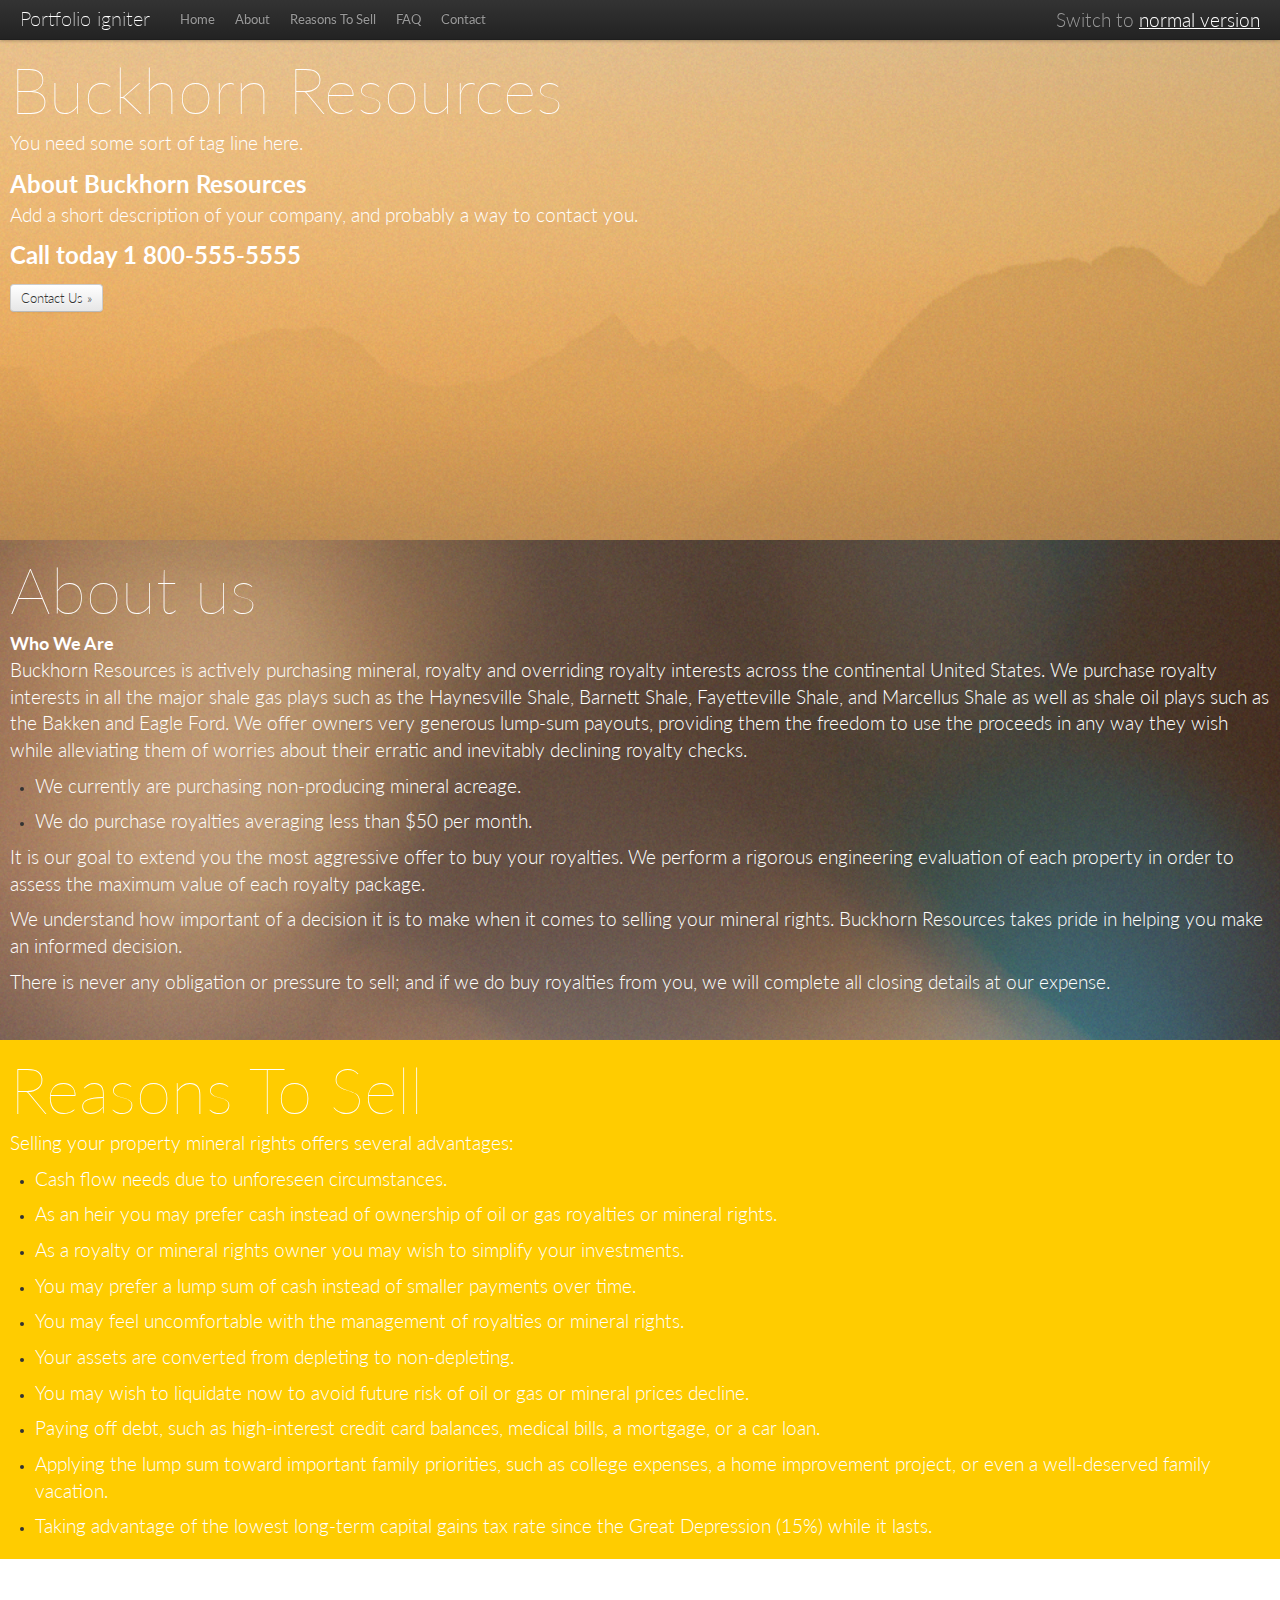
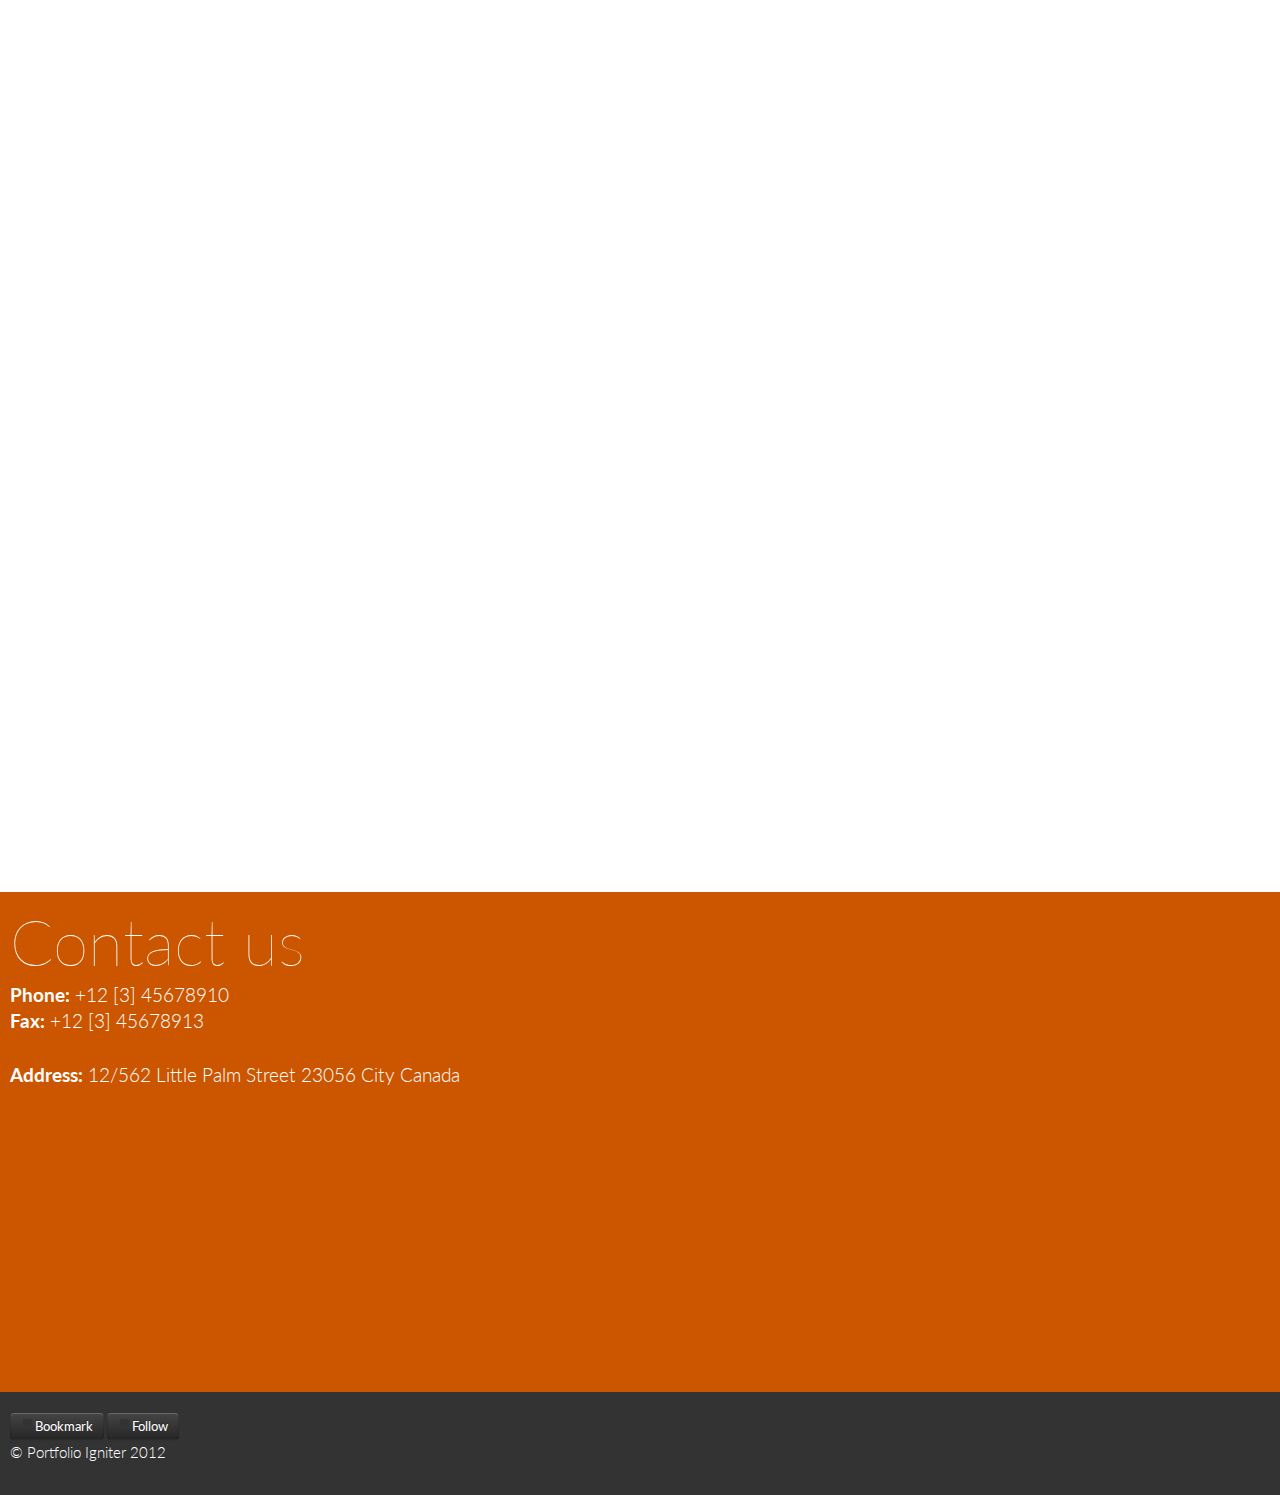
<file: public/mobile.html>
<!DOCTYPE HTML>
<html>
    <head>
    <meta charset="utf-8">
    <meta name="viewport" content="width=device-width, initial-scale=1.0">
    <title>Buckhorn Resources</title>
    <link href="css/bootstrap.css" rel="stylesheet" type="text/css">
    <link href="css/bootstrap-responsive.css" rel="stylesheet" type="text/css">
    <link href="css/render.mobile.css" rel="stylesheet" type="text/css" />
<script type="text/javascript" src="http://ajax.aspnetcdn.com/ajax/jQuery/jquery-1.7.1.min.js"></script>
<script type="text/javascript" src="js/jquery.parallax-1.1.js"></script>
<script type="text/javascript" src="js/bootstrap-scrollspy.js"></script>
<script type="text/javascript" src="js/bootstrap-collapse.js"></script>
<script type="text/javascript" src="js/jquery.localscroll-1.2.7-min.js"></script>
<script type="text/javascript" src="js/jquery.scrollTo-1.4.2-min.js"></script>
    <link href='http://fonts.googleapis.com/css?family=Lato:100,300,400,700,900,100italic,300italic,400italic,700italic,900italic' rel='stylesheet' type='text/css'>
    <!-- page fade effect - this simple trick first waits for page to load(images, content) and after it's loaded fades it. You can remove it by deleting this section. -->
    <style>#page {opacity:0;}</style>
    </head>

    <body>
<div class="navbar navbar-fixed-top">
      <div class="navbar-inner">
    <div class="container-fluid"> <a class="btn btn-navbar" data-toggle="collapse" data-target=".nav-collapse"> <span class="icon-bar"></span> <span class="icon-bar"></span> <span class="icon-bar"></span> </a> <a class="brand" href="#">Portfolio igniter</a>
          <div class="nav-collapse">
        <ul id="navi" class="nav">
          <li><a href="#home">Home</a></li>
          <li><a href="#second">About</a></li>
          <li><a href="#third">Reasons To Sell</a></li>
          <li><a href="#fourth">FAQ</a></li>
          <li><a href="#fifth">Contact</a></li>
            </ul>
        <p class="navbar-text pull-right">Switch to <a href="index.html">normal version</a></p>
      </div>
          <!--/.nav-collapse --> 
        </div>
  </div>
    </div>
<div class="container-fluid mobile"> 
      <div class="row-fluid">
    <div class="span12">
         
        <div class="row-fluid">
              <div id="home" class="span12">
                <div class="content">
                  <h1>Buckhorn Resources </h1>
                  <p>You need some sort of tag line here.</p>
                  <h2>About Buckhorn Resources</h2>
                  <p>Add a short description of your company, and probably a way to contact you.</p>
                  <p><h2>Call today 1 800-555-5555</h2></p>
                  <p><a class="btn" href="#fifth">Contact Us »</a></p>
                </div>
              </div>
        </div>
              <!--/row-fluid--> 
            
      </div>
          <!--#home--> 
          
          <!--#second-->
          <div class="row-fluid">
              <div id="second" class="span12">
                <div class="content">
                  <h1>About us</h1>
                  <h3>Who We Are</h3>
                  <p>Buckhorn Resources is actively purchasing mineral, royalty and overriding royalty interests across the continental United States. We purchase royalty interests in all the major shale gas plays such as the Haynesville Shale, Barnett Shale, Fayetteville Shale, and Marcellus Shale as well as shale oil plays such as the Bakken and Eagle Ford. We offer owners very generous lump-sum payouts, providing them the freedom to use the proceeds in any way they wish while alleviating them of worries about their erratic and inevitably declining royalty checks. </p>
                  
                    <ul>
                      <li><p>We currently are purchasing non-producing mineral acreage.</p></li>
                      <li><p>We do purchase royalties averaging less than $50 per month.</p></li>
                    </ul>
                  
                  <p>
                    It is our goal to extend you the most aggressive offer to buy your royalties. We perform a rigorous engineering evaluation of each property in order to assess the maximum value of each royalty package.
                  </p>
                  <p>
                    We understand how important of a decision it is to make when it comes to selling your mineral rights. Buckhorn Resources takes pride in helping you make an informed decision.
                  </p>
                  <p>
                    There is never any obligation or pressure to sell; and if we do buy royalties from you, we will complete all closing details at our expense.
                  </p>
                  
                </div>
              </div>
          </div>
        <!--.story--> 
      
          <!--#second--> 
          
          <!--#third-->
        <div class="row-fluid">
              <div id="third" class="span12">
                <div class="content">
                  <h1>Reasons To Sell</h1>
                  <p>Selling your property mineral rights offers several advantages:</p>
                   <ul>
                     <li><p>Cash flow needs due to unforeseen circumstances.</p></li>
                     <li><p>As an heir you may prefer cash instead of ownership of oil or gas royalties or mineral rights.</p></li>
                     <li><p>As a royalty or mineral rights owner you may wish to simplify your investments.</p></li>
                     <li><p>You may prefer a lump sum of cash instead of smaller payments over time.</p></li>
                     <li><p>You may feel uncomfortable with the management of royalties or mineral rights.</p></li>
                     <li><p>Your assets are converted from depleting to non-depleting.</p></li>
                     <li><p>You may wish to liquidate now to avoid future risk of oil or gas or mineral prices decline.</p></li>
                     <li><p>Paying off debt, such as high-interest credit card balances, medical bills, a mortgage, or a car loan.</p></li>
                     <li><p>Applying the lump sum toward important family priorities, such as college expenses, a home improvement project, or even a well-deserved family vacation.</p></li>
                     <li><p>Taking advantage of the lowest long-term capital gains tax rate since the Great Depression (15%) while it lasts.                  </p></li>
                   </ul>                                   
                </div>
              </div>    
        </div>
          <!--#third--> 
          
          <!--#fourth-->
        <div class="row-fluid">
              <div id="fourth" class="span12">
              <div class="content">
                <h1>FAQ</h1>
                <dl>
                  <dt><p><strong>How long will it take to sell my royalties and receive my lump-sum payment?</strong></p></dt>
                  <dd><p>Our acquisition representatives are standing by now to begin our assessment of your royalty holdings. Once we hear from you, our goal is to extend you an offer within 24 hours. If you accept our offer, we will complete our pre-closing due diligence and issue payment right away. Depending on your situation and your royalty holdings, we can expedite this process for payment within a matter of a few days or even a few hours. </p></dd>
                  
                  <dt><p><strong>How does Buckhorn Resources determine an offer amount? </strong></p></dt>
                  <dd><p>We perform an in depth assessment of each royalty interest in order to extend the most generous offer possible. This assessment involves reviewing the production history of each well and forecasting future production using petroleum engineering best practices. We combine these forecasted production volumes with aggressive market expectations for future oil and gas prices in projecting royalty payments over the remaining productive life for each well. The end result of this process is a professionally-engineered, fair-market valuation that in most cases would cost the individual royalty owner thousands of dollars to have done by a third-party engineering firm.</p></dd>

                  <dt><p><strong>Do all mineral and royalty interests lose value over time?</strong></p></dt>
                  <dd><p>Yes. Oil and gas reserves are finite, and every oil and gas well is destined to be plugged and abandoned. So, although royalty income can increase in the short term due to rises in oil and gas prices or production enhancement projects, you can be certain that your royalty checks will decline over the long run and will one day stop coming.</p></dd>

                <dt><p><strong>Why does Buckhorn Resources want to buy my royalty interests?</strong></p></dt>
                <dd><p>Royalties are worth more to our investors than they are to most individuals and institutions. This is because our investors are able to significantly reduce the uncertainty of royalty income.</p>

                    <p>They do this in two ways. First, they diversify their investments. That is to say, they own interests in thousands of wells. So, the risk that one well will unexpectedly go down is offset by the thousands of other wells they own. Second, our investors have the capability to hedge oil and gas prices. In effect, they lock in today’s oil and gas prices by assuring that the shortfalls in royalty income that would result from falling oil and gas prices would be made up in gains on their futures contract investments.</p>
                    <p>Our investors are able to limit the risks of holding minerals and royalties in ways that most of us can’t. Lower risk means higher value resulting in higher lump-sum payouts for you.</p>
                </dd>
                
                <dt><p><strong>What documentation is required if I decide to sell my Royalty or Mineral rights?</strong></p></dt>
                <dd><p>For oil or gas royalties we will require the most recent check statements from the oil or gas producer. </p>
                    <p>For non-producing mineral rights we will need a legal description of the property.</p>
                </dd>
                
            </div>
          </div>
            </div>
      
          <!--#fourth--> 
          
          <!--#fifth-->
          
        <div  class="row-fluid">
              <div id="fifth" class="span12">
                <div class="content">
                  <h1>Contact us</h1>
                  <p> <strong>Phone: </strong>+12 [3] 45678910<br>
                      <strong>Fax: </strong>+12 [3] 45678913 <br>
                      <br>
                      <strong>Address: </strong>12/562 Little Palm Street
                      23056 City Canada <br>
                   </p>                  
                </div>
              </div>
        </div>
          <!--#fifth--> 
          
        </div>
  </div>
    </div>

<!-- footer -->
<footer class="footer">
      <div class="row-fluid">

    <div class="span2"><a class="btn btn-inverse" href=""><i class="icon-bookmark"></i>Bookmark</a> <a class="btn btn-inverse" href=""><i class="icon-bookmark"></i>Follow</a> 
    <!-- sample button -->
          <p> &copy; Portfolio Igniter 2012</p>
        </div>
  </div>
    </footer>
<!-- /footer --> 

<!-- Le JS --> 
<script>
$(document).ready(function(){
	$('#navi').localScroll(800);
	RepositionNav();
	$(window).resize(function(){
		RepositionNav();
	});	
	// .parallax(xPosition, adjuster, inertia, outerHeight) options:
	// xPosition - Horizontal position of the element.
	// adjuster - y position to start from.
	// inertia - speed to move relative to vertical scroll. Example: 0.1 is one tenth the speed of scrolling, 2 is twice the speed of scrolling.
	// outerHeight (true/false) - Whether or not jQuery should use it's outerHeight option to determine when a section is in the viewport.
	$('#intro').parallax("50%", 0, 0.1, true);
	$('#second').parallax("50%", 0, 0.1, true);
	$('.bg').parallax("5%", 3000, 0.8, true);
	$('.bg2').parallax("30%", 3500, 0.8, true);
	$('#third').parallax("50%", 0, 0.1, true);
	$('#fourth').parallax("50%", 0, 0.1, true);
})
	$('#navbar').scrollspy();
</script>
<script>
$(".collapse").collapse()
</script> 

<!-- page fade effect - this simple trick first waits for page to load(images, content) and after it's loaded fades it. You can remove it by deleting this section. --> 
<!-- read documentation --> 
<script>
$(document).ready(function() {
	$('#page').fadeTo(1500, 1);
});
</script> 
<!-- /page fade effect -->
</body>
</html>
</file>
<file: public/css/render.mobile.css>
@charset "utf-8";
/* {wrapbootstrap} - Portfolio Igniter 1.1 / mobile  */

h1, h2 {
	color:#FFF;
}
.footer {
	padding:20px 10px;
	margin-bottom: 0;
}
body * {
	font-family: 'Lato', sans-serif;
}
body {padding-top:40px;}

p {
	font-weight:300;
	font-size:14pt;
	line-height:20pt;
}
h1 {
	font-size:48pt;
	font-weight:100;
	line-height:60pt;
}
p a {
	color:#FFFFFF;
	text-decoration:underline;
}
p a:hover {
	color:#FFF;
	text-decoration:none;
}
p a.btn {
	text-decoration:none!important;
}


/* colors */

h1 {color:#FFFFFF;}
h2 {color:#FFFFFF;}
h3 {color:#FFFFFF;}
h4 {color:#FFFFFF;}
h5 {color:#FFFFFF;}
h6 {color:#FFFFFF;}
p {color:#FFFFFF;}

.navbar-fixed-top {
position:fixed;
margin-bottom: 18px;
}

/* footer */
.footer {
	background:#333333;
}
.footer p {font-size:11pt;}
.footer p, .footer h1, .footer h2, .footer h3, .footer h4, .footer h5, footer h6 {
	color:#FFFFFF;
}

/* elements */
span.rnd {
	font-size: 14px;
	background-color: rgba(0,0,0,0.5);
	color: #fff;
	border-radius: 50px;
	-moz-border-radius: 50px;
	width: 44px;
	height: 44px;
	text-indent: 8px;
	line-height: 44px;
	position: absolute;
	margin-top: 8px;
	margin-left: 2px;
	font-weight: normal;
	text-transform: lowercase;
	font-weight:800;
	font-style: italic;
	text-shadow: 1px 2px 0 rgba(0,0,0,0.075);
	-webkit-box-shadow: 1px 2px 0 0 rgba(0,0,0,0.075);
	-moz-box-shadow: 1px 2px 0 0 rgba(0,0,0,0.075);
}

.story {
	margin: 0 auto;
	margin-top:60px;
}


/* pages */
#home { background:#8c31b7; background:url(../assets/firstBG.jpg) 50% -75px no-repeat fixed;}
#second { background:#0099CC; background: url(../assets/secondBG.jpg) 50% 0 no-repeat fixed;}
#third { background:#FFCC00; }
#fourth { background:#333; background: url(../assets/thirdBG.jpg) 50% 0 no-repeat fixed;}
#fifth { background:#CC5500;}

#home, #second, #third, #fourth, #fifth {min-height:500px;}

#third p, #third h1, #third h2, #third h3, #third h4, #third h5, #third h6 {color:#FFFFFF;}
#third h2 {font-weight:300;}
.mobile {padding:0px 0px 0px 0px;}
.content {padding:10px;}
</file>
